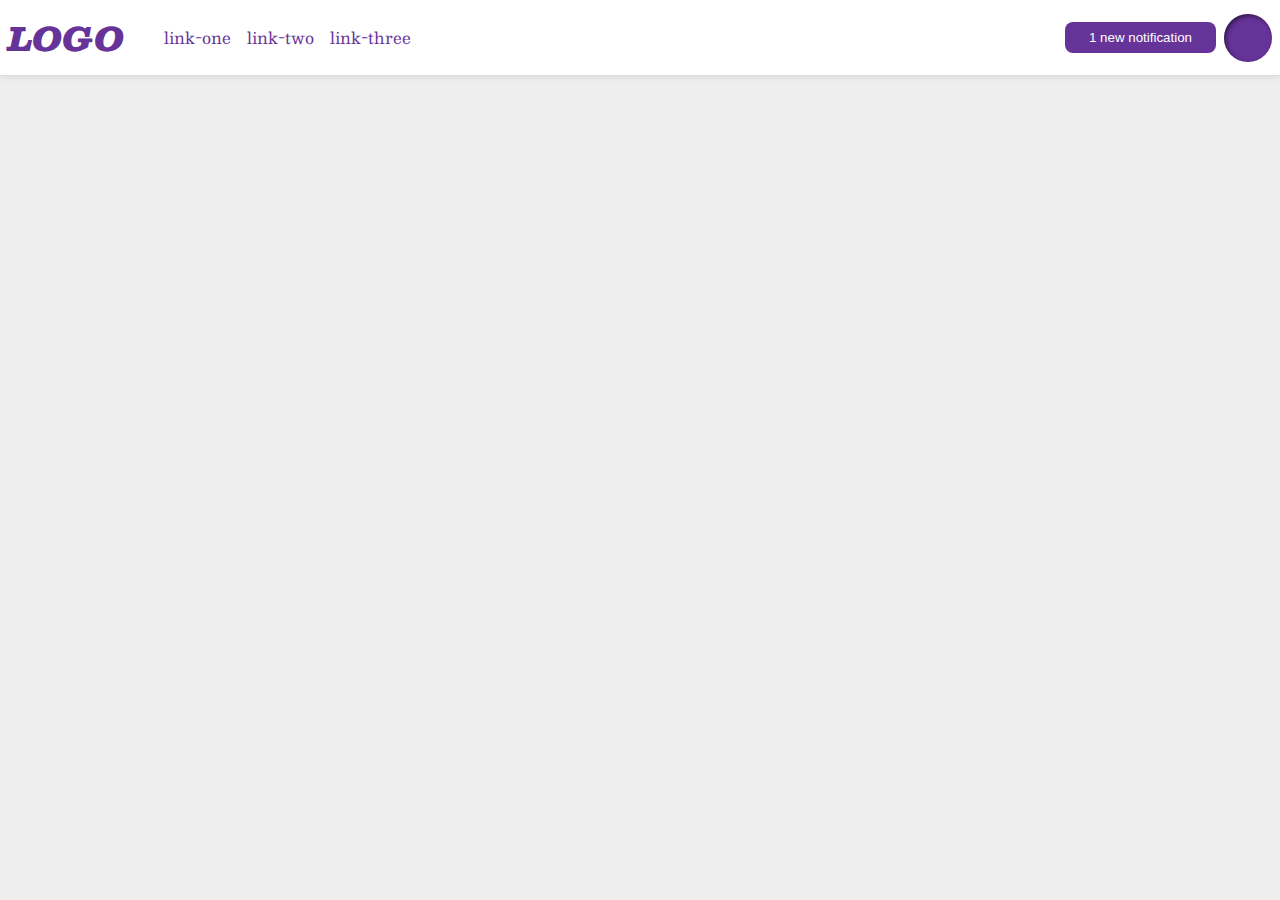
<file: flex/03-flex-header-2/index.html>
<!DOCTYPE html>
<html lang="en">
  <head>
    <meta charset="UTF-8" />
    <meta http-equiv="X-UA-Compatible" content="IE=edge" />
    <meta name="viewport" content="width=device-width, initial-scale=1.0" />
    <title>Flex Header 2</title>
    <link rel="stylesheet" href="style.css" />
  </head>
  <body>
    <div class="header">
      <div class="left-side">
        <div class="logo">LOGO</div>
        <ul class="links">
          <li><a href="google.com">link-one</a></li>
          <li><a href="google.com">link-two</a></li>
          <li><a href="google.com">link-three</a></li>
        </ul>
      </div>
      <div class="right-side">
        <button class="notifications">1 new notification</button>
        <div class="profile-image"></div>
      </div>
    </div>
  </body>
</html>
</file>
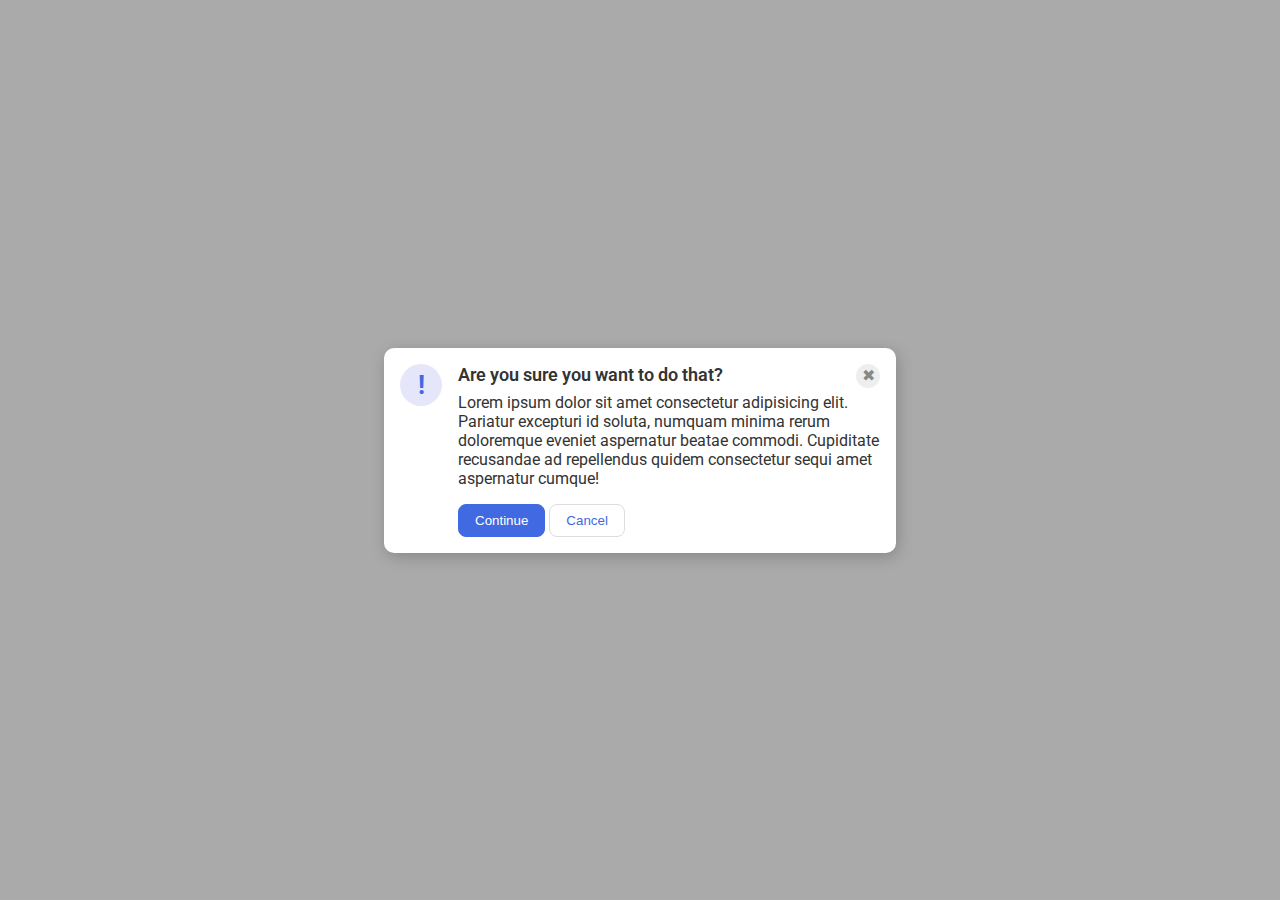
<file: flex/05-flex-modal/index.html>
<!DOCTYPE html>
<html lang="en">
  <head>
    <meta charset="UTF-8" />
    <meta http-equiv="X-UA-Compatible" content="IE=edge" />
    <meta name="viewport" content="width=device-width, initial-scale=1.0" />
    <link rel="stylesheet" href="style.css" />
    <title>Modal</title>
  </head>
  <body>
    <div class="modal">
      <div class="icon-left">
        <div class="icon">!</div>
      </div>

      <div class="close-button">✖</div>
      <div class="mid-content">
        <div class="texts">
          <div class="header">Are you sure you want to do that?</div>
          <div class="text">
            Lorem ipsum dolor sit amet consectetur adipisicing elit. Pariatur
            excepturi id soluta, numquam minima rerum doloremque eveniet
            aspernatur beatae commodi. Cupiditate recusandae ad repellendus
            quidem consectetur sequi amet aspernatur cumque!
          </div>
        </div>
        <button class="continue">Continue</button>
        <button class="cancel">Cancel</button>
      </div>
    </div>
  </body>
</html>
</file>
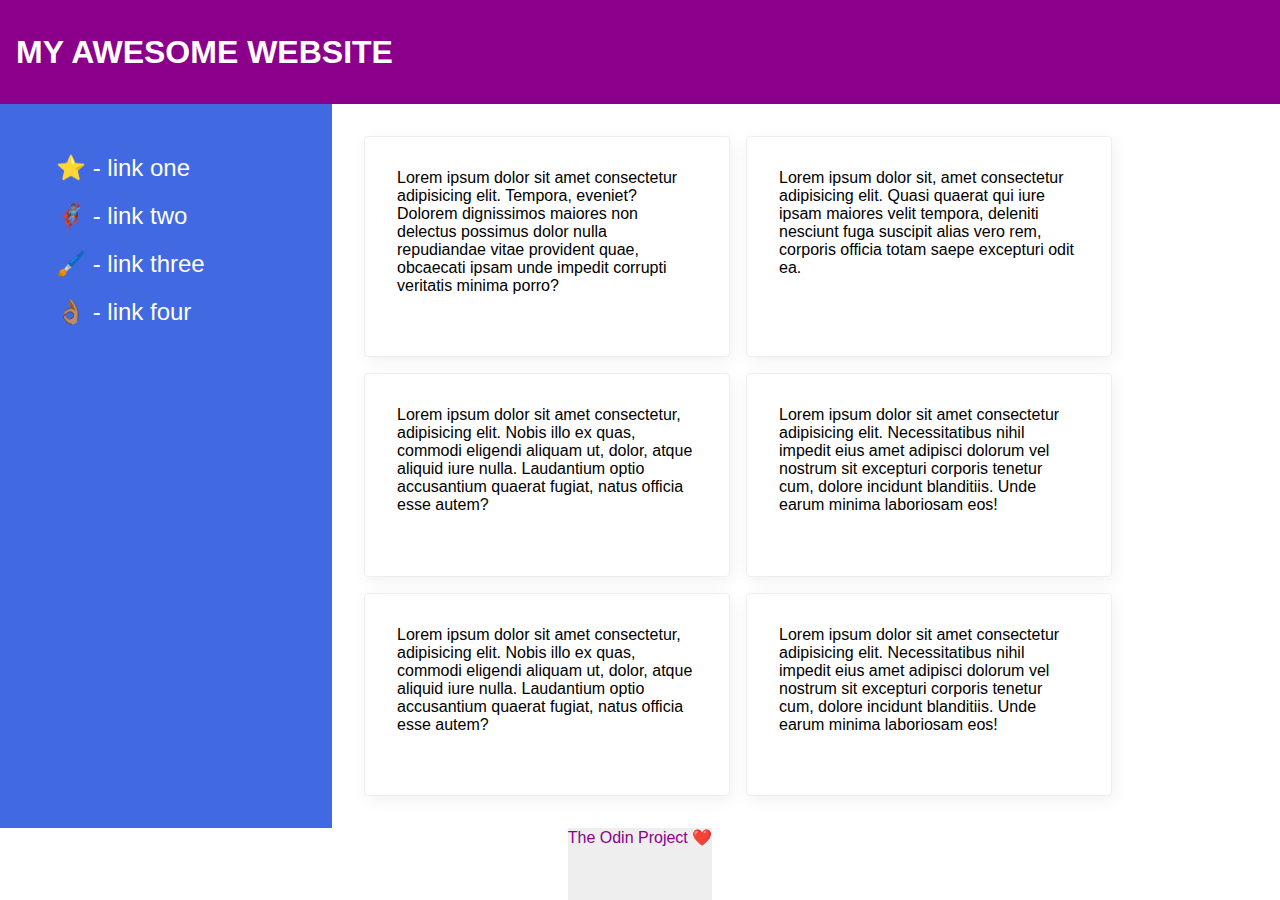
<file: flex/07-flex-layout-2/index.html>
<!DOCTYPE html>
<html lang="en">
  <head>
    <meta charset="UTF-8" />
    <meta http-equiv="X-UA-Compatible" content="IE=edge" />
    <meta name="viewport" content="width=device-width, initial-scale=1.0" />
    <title>The Holy Grail</title>
    <link rel="stylesheet" href="style.css" />
  </head>
  <body>
    <div class="header">MY AWESOME WEBSITE</div>
    <div class="content">
      <div class="sidebar">
        <ul>
          <li><a href="#">⭐ - link one</a></li>
          <li><a href="#">🦸🏽‍♂️ - link two</a></li>
          <li><a href="#">🖌️ - link three</a></li>
          <li><a href="#">👌🏽 - link four</a></li>
        </ul>
      </div>

      <div class="cards">
        <div class="card">
          Lorem ipsum dolor sit amet consectetur adipisicing elit. Tempora,
          eveniet? Dolorem dignissimos maiores non delectus possimus dolor nulla
          repudiandae vitae provident quae, obcaecati ipsam unde impedit
          corrupti veritatis minima porro?
        </div>
        <div class="card">
          Lorem ipsum dolor sit, amet consectetur adipisicing elit. Quasi
          quaerat qui iure ipsam maiores velit tempora, deleniti nesciunt fuga
          suscipit alias vero rem, corporis officia totam saepe excepturi odit
          ea.
        </div>
        <div class="card">
          Lorem ipsum dolor sit amet consectetur, adipisicing elit. Nobis illo
          ex quas, commodi eligendi aliquam ut, dolor, atque aliquid iure nulla.
          Laudantium optio accusantium quaerat fugiat, natus officia esse autem?
        </div>
        <div class="card">
          Lorem ipsum dolor sit amet consectetur adipisicing elit.
          Necessitatibus nihil impedit eius amet adipisci dolorum vel nostrum
          sit excepturi corporis tenetur cum, dolore incidunt blanditiis. Unde
          earum minima laboriosam eos!
        </div>
        <div class="card">
          Lorem ipsum dolor sit amet consectetur, adipisicing elit. Nobis illo
          ex quas, commodi eligendi aliquam ut, dolor, atque aliquid iure nulla.
          Laudantium optio accusantium quaerat fugiat, natus officia esse autem?
        </div>
        <div class="card">
          Lorem ipsum dolor sit amet consectetur adipisicing elit.
          Necessitatibus nihil impedit eius amet adipisci dolorum vel nostrum
          sit excepturi corporis tenetur cum, dolore incidunt blanditiis. Unde
          earum minima laboriosam eos!
        </div>
      </div>
    </div>
    <div class="footer">The Odin Project ❤️</div>
  </body>
</html>
</file>
<file: flex/03-flex-header-2/style.css>
/* this is some magical font-importing.  
you'll learn about it later. */
@import url("https://fonts.googleapis.com/css2?family=Besley:ital,wght@0,400;1,900&display=swap");

body {
  margin: 0;
  background: #eee;
  font-family: Besley, serif;
}

.header {
  background: white;
  border-bottom: 1px solid #ddd;
  box-shadow: 0 0 8px rgba(0, 0, 0, 0.1);
  padding: 0.5rem;
  display: flex;
  justify-content: space-between;
}

.left-side {
  display: flex;
  justify-content: center;
  align-items: center;
}

.right-side {
  display: flex;
  justify-content: center;
  align-items: center;
  gap: 0.5rem;
}

.profile-image {
  background: rebeccapurple;
  box-shadow: inset 2px 2px 4px rgba(0, 0, 0, 0.5);
  border-radius: 50%;
  width: 48px;
  height: 48px;
}

.logo {
  color: rebeccapurple;
  font-size: 32px;
  font-weight: 900;
  font-style: italic;
}

button {
  border: none;
  border-radius: 8px;
  background: rebeccapurple;
  color: white;
  padding: 8px 24px;
}
a {
  /* this removes the line under our links */
  text-decoration: none;
  color: rebeccapurple;
}

ul {
  list-style-type: none;
  display: flex;
  justify-content: space-between;
  gap: 1rem;
}
</file>
<file: flex/05-flex-modal/style.css>
@import url("https://fonts.googleapis.com/css2?family=Roboto:wght@400;700&display=swap");

html,
body {
  height: 100%;
}

body {
  font-family: Roboto, sans-serif;
  margin: 0;
  background: #aaa;
  color: #333;
  /* I'll give you this one for free lol */
  display: flex;
  align-items: center;
  justify-content: center;
}

.modal {
  background: white;
  width: 480px;
  border-radius: 10px;
  box-shadow: 2px 4px 16px rgba(0, 0, 0, 0.2);
  padding: 1rem;
  position: relative;
  display: flex;
}

.icon-left {
  margin-right: 1rem;
}

.icon {
  color: royalblue;
  font-size: 26px;
  font-weight: 700;
  background: lavender;
  width: 42px;
  height: 42px;
  border-radius: 50%;
  display: flex;
  align-items: center;
  justify-content: center;
}

.texts {
  margin-bottom: 1rem;
}

.header {
  margin-bottom: 0.5rem;
  font-weight: 600;
  font-size: large;
}

.close-button {
  background: #eee;
  border-radius: 50%;
  color: #888;
  font-weight: 400;
  font-size: 16px;
  height: 24px;
  width: 24px;
  display: flex;
  align-items: center;
  justify-content: center;
  position: absolute;
  top: 1rem;
  right: 1rem;
}

button {
  padding: 8px 16px;
  border-radius: 8px;
}

button.continue {
  background: royalblue;
  border: 1px solid royalblue;
  color: white;
}

button.cancel {
  background: white;
  border: 1px solid #ddd;
  color: royalblue;
}
</file>
<file: flex/07-flex-layout-2/style.css>
body {
  font-family: -apple-system, BlinkMacSystemFont, "Segoe UI", Roboto, Oxygen,
    Ubuntu, Cantarell, "Open Sans", "Helvetica Neue", sans-serif;
  margin: 0;
  height: 100vh;
  display: flex;
  flex-direction: column;
}

.header {
  height: 72px;
  background: darkmagenta;
  color: white;
  font-size: 32px;
  font-weight: 900;
  padding: 16px;
  display: flex;
  align-items: center;
}

ul {
  list-style: none;
}
.sidebar {
  margin: 0;
  padding: 1rem;
  line-height: 2;
  font-size: 24px;
  width: 300px;
  flex-shrink: 0;
  background: royalblue;
}

a {
  color: white;
  text-decoration: none;
}

.content {
  flex: 1;
  display: flex;
}

.cards {
  display: flex;
  gap: 1rem;
  padding: 32px;
  flex-wrap: wrap;
}

.card {
  border: 1px solid #eee;
  box-shadow: 2px 4px 16px rgba(0, 0, 0, 0.06);
  border-radius: 4px;
  max-width: 300px;
  padding: 32px;
}

.footer {
  height: 72px;
  background: #eee;
  color: darkmagenta;
  margin: 0 auto;
}
</file>
